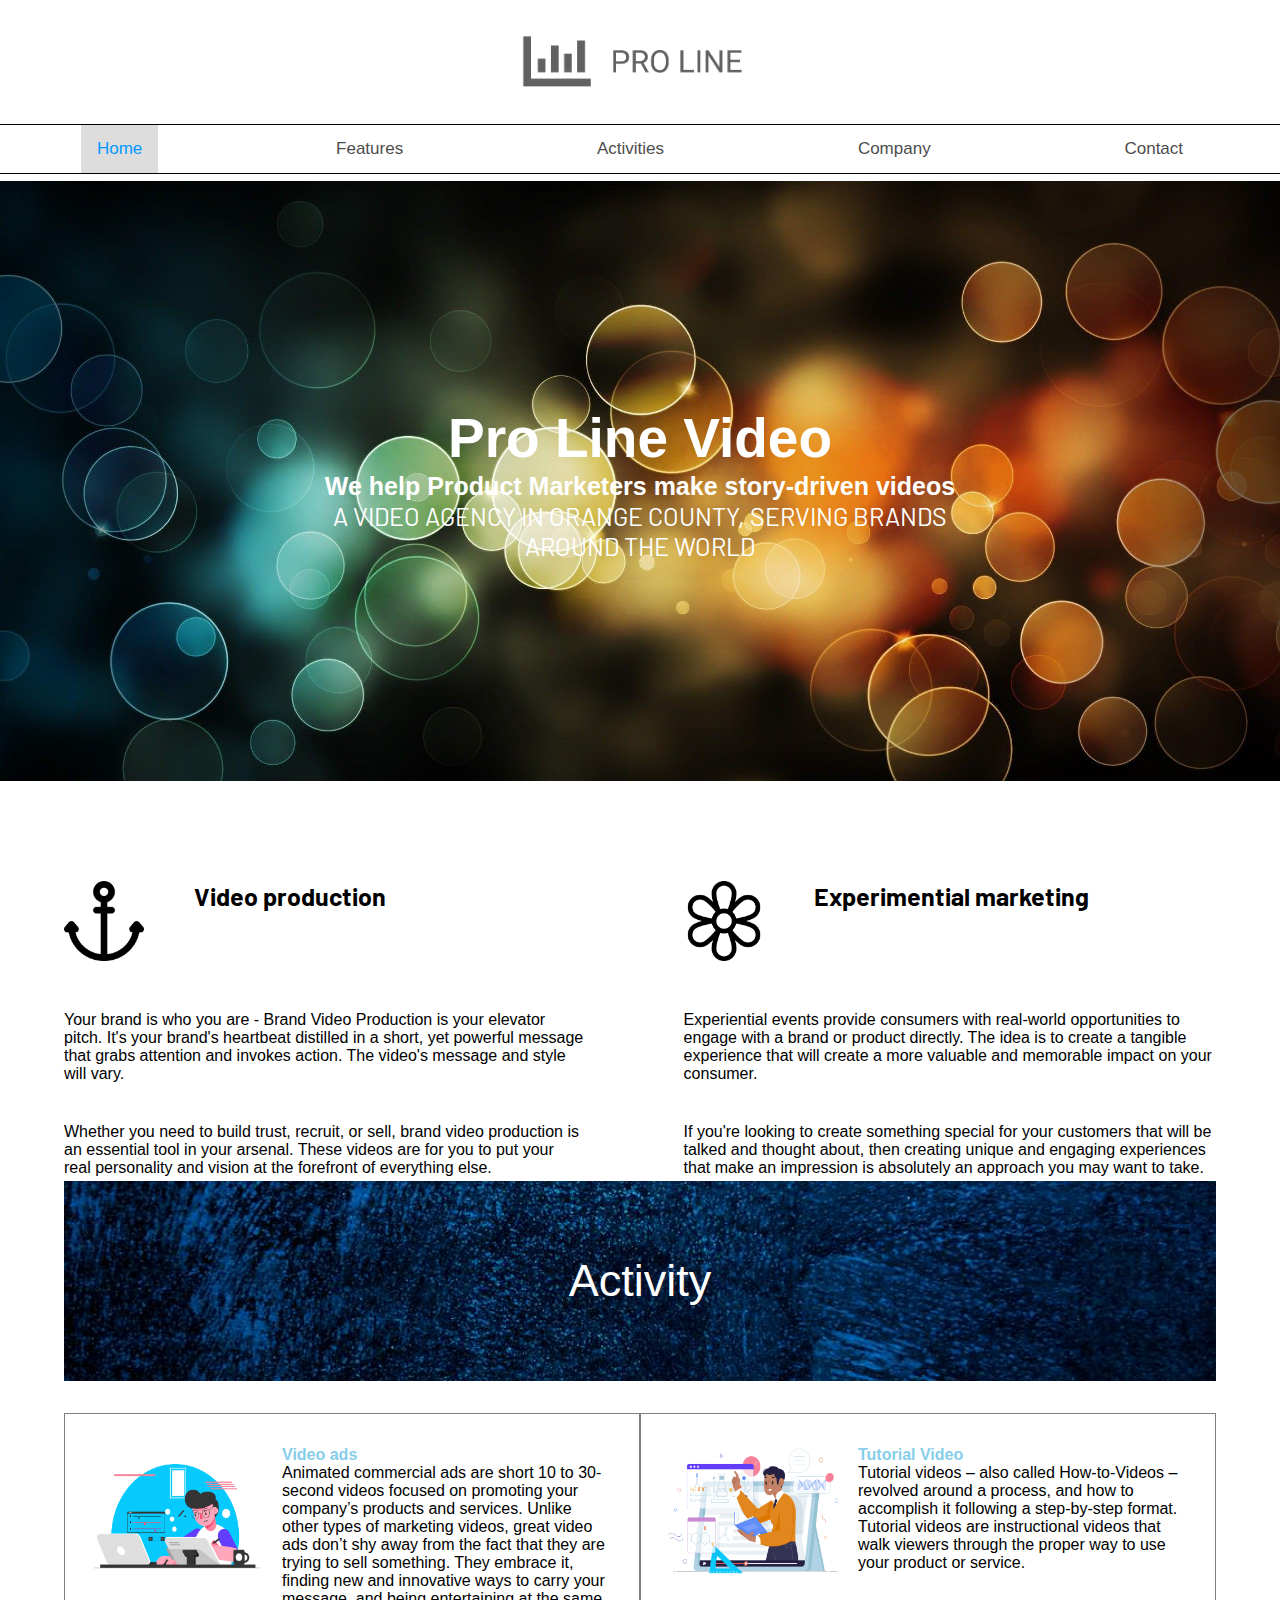
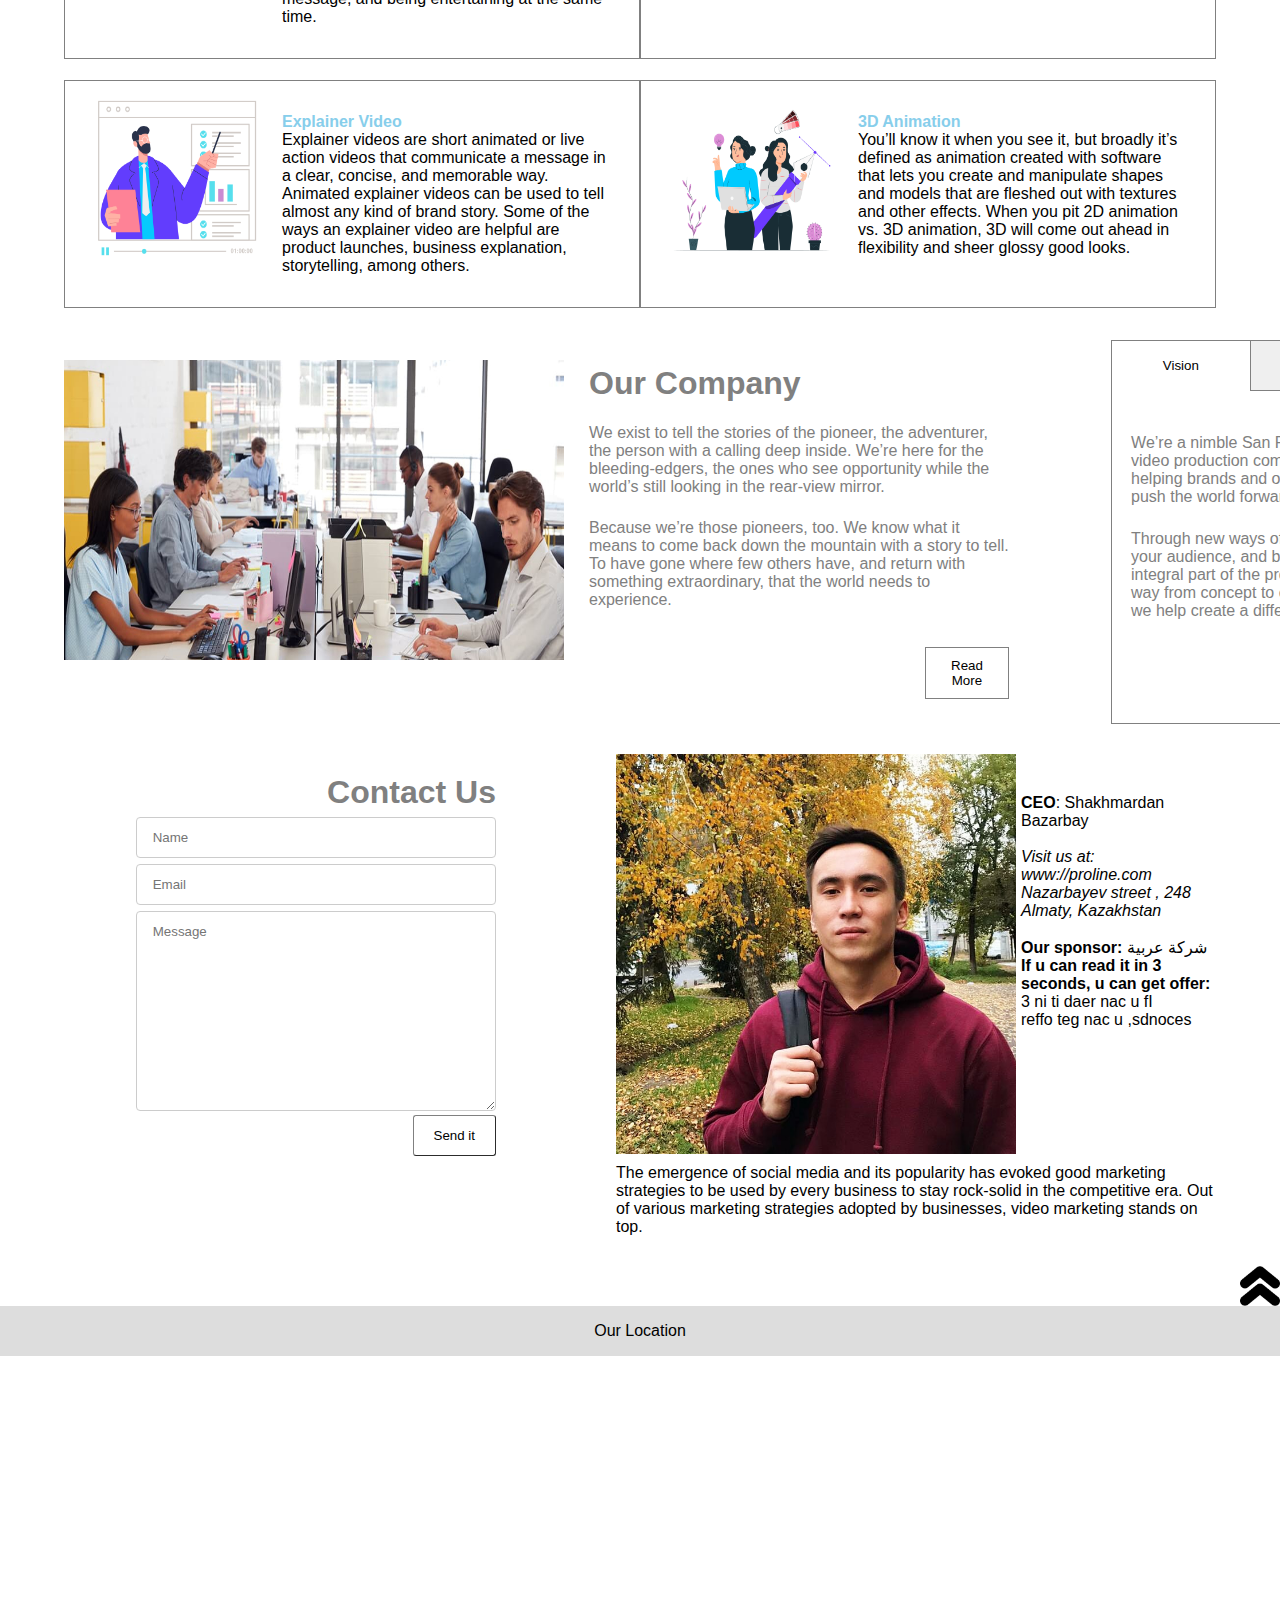
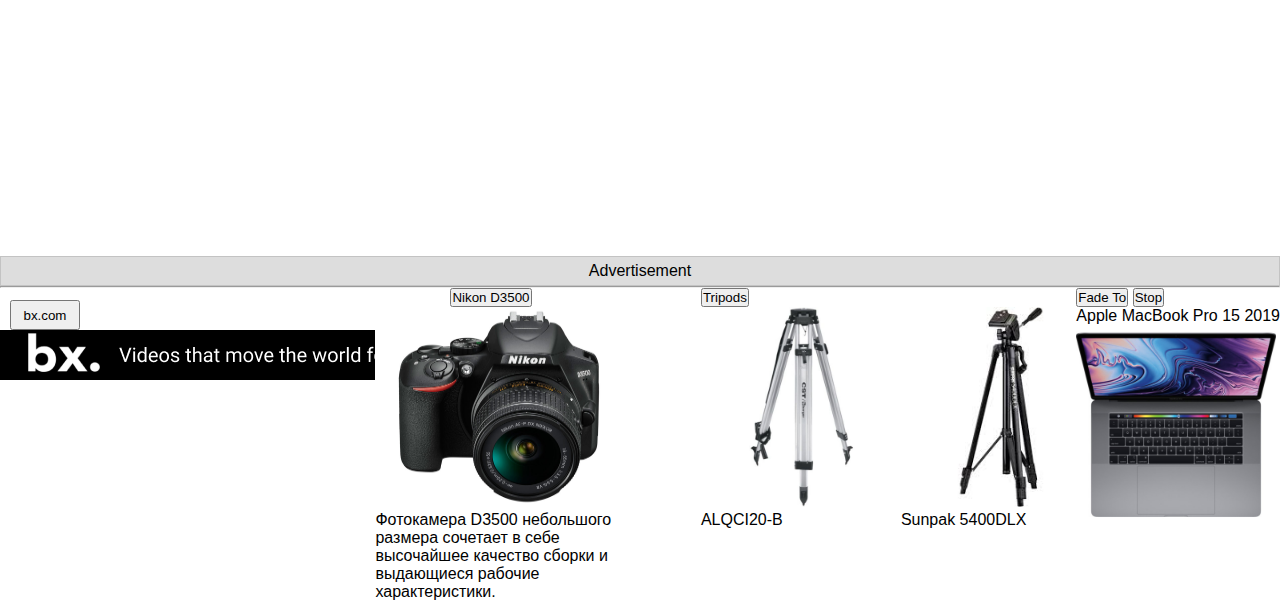
<file: index.html>
<!DOCTYPE html>
<html lang="en">
<head>
    <meta charset="UTF-8">
    <meta name="viewport" content="width=device-width, initial-scale=1.0">
    <title>Document</title>
    <link rel = "stylesheet"
   type = "text/css"
   href = "style.css" />
   <link rel = "stylesheet"
   type = "text/css"
   href = "myStyle.css" />
   <script src="https://ajax.googleapis.com/ajax/libs/jquery/3.5.1/jquery.min.js"></script>
   <link href="https://fonts.googleapis.com/css2?family=Barlow:wght@200&display=swap" rel="stylesheet">
   <link rel="stylesheet" href="https://cdnjs.cloudflare.com/ajax/libs/font-awesome/4.7.0/css/font-awesome.min.css">
   <script src="https://api-maps.yandex.ru/2.1/?apikey=a670164d-8e92-4b69-9030-8926f3d8f410
   &lang=en_US" type="text/javascript">
   </script>
</head>
<body>
    <div class="header">
    <div class = "img-container">
        <img src = "images/logo.png" id="logo"/>
    </div>
    <div class="topnav" id="myTopnav">
        <a href="#home" class="active" onmouseover = "changeBackground(this)" onmouseout="removeBackground(this)">Home</a>
        <a href="#features" onmouseover = "changeBackground(this)" onmouseout="removeBackground(this)">Features</a>
        <a href="#textOfActivity" onmouseover = "changeBackground(this)" onmouseout="removeBackground(this)">Activities</a>
        <a href="#if" onmouseover = "changeBackground(this)" onmouseout="removeBackground(this)">Company</a>
        <a href = "#contactus" onmouseover = "changeBackground(this)" onmouseout="removeBackground(this)">Contact</a>
        <a href="javascript:void(0);" class="icon" onclick="myFunction()">
          <i class="fa fa-bars"></i>
        </a>
      </div>

    </div>
        <div class="bg-container">
            <div class= "bg-text">
                <h1><b>Pro Line Video</b></h1>
                <p><strong>We help Product Marketers make story-driven videos</strong></p>
                <p> A VIDEO AGENCY IN ORANGE COUNTY, SERVING BRANDS AROUND THE WORLD</p>
            </div>
        </div>
<div class="mainBody">
    <div class="mainBodyFirst" id="features">
        <div class="title">
            <img src="images/tool.png" alt="yakor" style="width: 80px; height:80px;"/>
            <p class="titleText">Video production</p>
        </div>
        <div class="textFirst">
            <p style="margin-top:50px;">
                Your brand is who you are - Brand Video Production is your elevator pitch. It's your brand's heartbeat distilled in a short, yet powerful
                 message that grabs attention and invokes action. The video's message and style will vary. 
            </p>
            <p style="margin-top:40px;">
                Whether you need to build trust, recruit, or sell, brand video production is an essential tool in your arsenal. These videos are for you to put your real personality and vision at the forefront of everything else. 
            </p>
        </div>
    </div>
    <div class="mainBodySecond">
        <div class="title" ">
            <img src="images/flower.png"  style="width: 80px; height:80px;"/>
            <p class="titleText">Experimential marketing</p>
        </div>
        <div class="textFirst">
            <p style="margin-top:50px;">
                Experiential events provide consumers with real-world opportunities to engage with a brand or product directly.
                The idea is to create a tangible experience that will create a more valuable and memorable impact on your consumer. 
            </p>
            <p style="margin-top:40px;">
                If you're looking to create something special for your customers that will be talked and thought about, then creating unique and engaging experiences that make an impression is absolutely an approach you may want to take.
            </p>
        </div>
    </div>
</div>
<div class="afterHeader">
    <div class="activities">
        <div id="activityText">
        <p id="textOfActivity">Activity</p>
    </div>
    </div>
</div>
<div class="cards">
    <div class="line flex-row">
        <div class="card flex-row">
            <div class="card-image">
                <img src="./images/adsvideo.png" alt="1">
            </div>
            <div class="card-content">
                <h4>Video ads</h4>
                <p>Animated commercial ads are short 10 to 30-second videos focused on promoting your company’s products and services. Unlike other types of marketing videos, great video ads don’t shy away from the fact that they are trying to sell something. They embrace it, finding new and innovative ways to carry your message, and being entertaining at the same time. 
                </p>
            </div>
        </div>
        <div class="card flex-row">
            <div class="card-image">
                <img src="./images/tutorial.png" alt="1">
            </div>
            <div class="card-content">
                <h4>Tutorial Video</h4>
                <p>Tutorial videos – also called How-to-Videos – revolved around a process, and how to accomplish it following a step-by-step format. Tutorial videos are instructional videos that walk viewers through the proper way to use your product or service.
                </p>
            </div>
        </div>
    </div>
    <div class="line flex-row">
        <div class="card flex-row">
            <div class="card-image">
                <img src="./images/explainervideo.png" alt="1">
            </div>
            <div class="card-content">
                <h4>Explainer Video</h4>
                <p>Explainer videos are short animated or live action videos that communicate a message in a clear, concise, and memorable way. Animated explainer videos can be used to tell almost any kind of brand story.
                    Some of the ways an explainer video are helpful are product launches, business explanation, storytelling, among others.
                </p>
            </div>
        </div>
        <div class="card flex-row">
            <div class="card-image">
                <img src="./images/3d-video-1.png" alt="1">
            </div>
            <div class="card-content">
                <h4>3D Animation</h4>
                <p>You’ll know it when you see it, but broadly it’s defined as animation created with software that lets you create and manipulate shapes and models that are fleshed out with textures and other effects. When you pit 2D animation vs. 3D animation, 3D will come out ahead in flexibility and sheer glossy good looks.
                </p>
            </div>
        </div>
    </div>
</div>
<div class="info-section" id="if">
    <div class="our-company flex-row">
        <img src="./images/forCompany.jpg" alt="1">
        <div class="content">
            <h1>Our Company</h1>
            <p>We exist to tell the stories of the pioneer, the adventurer, the person with a calling deep inside. We’re here for the bleeding-edgers, the ones who see opportunity while the world’s still looking in the rear-view mirror.</p>
            <p>Because we’re those pioneers, too. We know what it means to come back down the mountain with a story to tell. To have gone where few others have, and return with something extraordinary, that the world needs to experience.</p>
            <button><a href="about.html" style="text-decoration: none; color: black;">Read More</a></button>    
        </div>
    </div>
    <div class="vision-mission">
        <div class="top-buttons flex-row">
            <button id="vision" class="activeB">Vision</button>
            <button id="mission" class="">Mission</button>
        </div>
        <div class="infos">
            <p>We’re a nimble San Francisco video production company helping brands and organizations push the world forward.</p>
            <p>Through new ways of reaching your audience, and being an integral part of the process all the way from concept to consumer, we help create a different future. </p>
        </div>
    </div>
    
</div>
<div class="bottom">
<div class="container">
    <h1 id="contactus">Contact Us</h1>
    <form action="/action_page.php">
    <div class="row">
      <div class="col-75">
        <input type="text" id="name" name="name" placeholder=" Name " required>
      </div>
    </div>
    <div class="row">
      <div class="col-75">
        <input type="text" id="email" name="email" placeholder=" Email " required>
      </div>
    </div>
    <div class="row">
      <div class="col-75">
        <textarea id="message" name="message" placeholder=" Message " style="height:200px"></textarea>
      </div>
    </div>
    <div class="row">
      <input type="submit" value="Send it">
    </div>
    </form>
  </div>
<div class="bottom-company">
    <div id="ceo">
<img id="bottom-company-image" src="images/ceo-2.jpeg"/>
<div id="ceo-text">
<p><strong>CEO</strong>: Shakhmardan Bazarbay</p><br>
<address>Visit us at:<br>
    www://proline.com <br>
    Nazarbayev street , 248<br>
    Almaty, Kazakhstan
</address><br>
<b>Our sponsor:</b> <bdi>شركة عربية</bdi><br>
<strong>If u can read it in 3 seconds, u can get offer:</strong>
<bdo dir="rtl"> If u can read it in 3 seconds, u can get offer</bdo>
</div>
</div>
<p id="companyText">The emergence of social media and its popularity has evoked good marketing strategies to be used by every business to stay rock-solid in the competitive era. Out of various marketing strategies adopted by businesses, video marketing stands on top. </p>
</div>
</div>
<div style="margin-bottom: 70px;">
   <a href="#logo"><img id="upButton" src="./images/double-up-arrow.png"/></a> 
</div>
<div class="mapContainer">
    <div class="mapTitle">
        <p>Our Location</p>
    </div>
    <div id="map">
    </div>
</div>
<div id="flip">
    <p>Advertisement</p>
</div>
    <hr>
    <div class="ads">
        <div class="ad-first">
            <button id="hideAdOrShow">bx.com</button>
            <img id="ad-image" onclick="onClickImage()" src="images/advertise.png">
            
        </div>
        <div class="ad-second">
            <button id="show-second-ad">Nikon D3500</button>
            <div id="second-ad">
            <img id="nikon-img" src="images/nikon.jpg" alt="nikon D3500"/>
         <p>Фотокамера D3500 небольшого размера сочетает в себе высочайшее качество сборки и 
             выдающиеся рабочие характеристики. </p>
            </div>
        </div>
        <div>
            <button id="third-button-ad">Tripods</button>
            <div id="tripods">
                <div id="first-tripod">
                    <img class="tripod-img" src="images/tripod1.jpg"/>
                    <p>ALQCI20-B</p>
                </div>
                <div id="second-tripod">
                    <img class="tripod-img" src="images/tripod2.jfif"/>
                    <p>Sunpak 5400DLX</p>
                </div>
            </div>
        </div>
        <div id="ad-last">
            <div>
                <button id="fadeTo">Fade To</button>
                <button id="stop">Stop</button>
            </div>
            <div id="mac-ad">
                <p>Apple MacBook Pro 15 2019</p>
                <img id="mac" src="images/mac.jpg"/>
            </div>
        </div>
    </div>
<script src="./main.js"></script>
</body>
</html>
</file>
<file: style.css>
body {
  margin: 0;
  padding: 0;
}
.img-container {
  text-align: center;
  margin-top: 30px;
  margin-bottom: 30px;
}
#logo {
  height: 60px;
}

.bg-container {
  background-image: url("images/background.jpg");
  background-position: center;
  background-repeat: no-repeat;
  background-size: cover;
  height: 600px;
  position: relative;
  margin: 0;
  padding: 0;
}
.bg-text {
  text-align: center;
  position: absolute;
  top: 50%;
  left: 50%;
  transform: translate(-50%, -50%);
  color: white;
}
.bg-text h1 {
  font-size: 55px;
  font-family: "Barlow", sans-serif;
}
.bg-text p {
  font-size: 25px;
  font-family: "Barlow", sans-serif;
}
.mainBody {
  display: flex;
  height: 400px;
  width: 90%;
  margin: 0 auto;
}
.mainBodyFirst {
  flex-grow: 1;
  padding-right: 50px;
  height: 300px;
  padding-top: 100px;
}
.mainBodySecond {
  flex-grow: 1;
  padding-left: 50px;
  height: 300px;
  padding-top: 100px;
}
.title {
  display: flex;
  flex-direction: row;
  font-size: 25px;
  justify-content: flex-start;
}
.titleText {
  margin-left: 50px;
  font-family: "Barlow", sans-serif;
  font-weight: bold;
}

.afterHeader {
  width: 90%;
  margin: 0 auto;
}
.activities {
  background-image: url("images/activity.jpg");
  background-position: center;
  background-repeat: no-repeat;
  background-size: cover;
  height: 200px;
  position: relative;
  margin: 0;
  padding: 0;
}
#activityText {
  text-align: center;
  position: absolute;
  top: 50%;
  left: 50%;
  transform: translate(-50%, -50%);
  color: white;
}
#textOfActivity {
  font-size: 45px;
}

@import url("https://fonts.googleapis.com/css2?family=Raleway&display=swap");

* {
  margin: 0;
  padding: 0;
  box-sizing: border-box;
  font-family: "Raleway", sans-serif;
  outline: none;
}

.flex-row {
  display: flex;
  flex-direction: row;
}

/*======cards===============*/

.cards {
  margin-top: 2rem;
  margin-bottom: 2rem;
  width: 90%;
  margin-left: auto;
  margin-right: auto;
}

.line {
  margin-bottom: 1.3rem;
  justify-content: space-between;
}

.card {
  width: 650px;

  border: 1px solid gray;
  padding: 12px 7px;
}

.card-image img {
  width: 170px;
  height: 170px;
  margin-left: 20px;
}

.card-content {
  margin: 20px;
}

.card-content h4 {
  color: skyblue;
}

/*=========info-section==========*/

.info-section {
  margin: 1rem auto;
  display: flex;
  width: 90%;
  flex-direction: row;
  justify-content: space-between;
  color: grey;
}

.our-company {
  margin: 20px 20px 20px 0px;
}

.our-company img {
  width: 500px;
  height: 300px;
}

.our-company .content {
  padding: 5px 50px 5px 25px;
}

.our-company p {
  margin: 1.4rem 0;
}

.our-company button {
  margin-left: 21rem;
  margin-top: 1rem;
  padding: 10px 25px;
  background-color: #fff;
  border: 1px solid gray;
}

.our-company button:hover {
  background-color: paleturquoise;
  color: white;
}
/*==============*/
.vision-mission {
  margin: 0 0 0 2rem;
  width: 280px;
  border: 1px solid gray;
  color: gray;
}

.vision-mission .top-buttons {
  width: 280px;
}

.vision-mission .top-buttons button {
  height: 50px;
  width: 139px;
  text-align: center;
  border: none;
  text-decoration: none;
  border-bottom: 1px solid gray;
  border-radius: 0;
}

.vision-mission .top-buttons button#vision {
  border-right: 1px solid gray;
}

.vision-mission .top-buttons .activeB {
  background-color: white;
  border: none;
}

.vision-mission .infos {
  padding: 1.2rem;
}

.vision-mission .infos p {
  margin: 1.5rem 0;
}
.bottom {
  margin: 30px auto;
  width: 90%;
  height: auto;
  display: flex;
  flex-direction: row;
  justify-content: flex-end;
}
input[type="text"],
input[type="number"],
input[type="date"],
select,
textarea {
  width: 100%;
  padding: 12px;
  border: 1px solid #ccc;
  border-radius: 4px;
  resize: vertical;
}

label {
  padding: 12px 12px 12px 0;
  display: inline-block;
}

input[type="submit"] {
  background-color: #ffffff;
  color: black;
  padding: 12px 20px;
  border-width: 1px;
  border-radius: 3px;
  cursor: pointer;
  border-color: gray;
  float: right;
}

input[type="submit"]:hover {
  background-color: #c7c7c7;
}
#contactus {
  float: right;
  color: grey;
}
.container {
  padding: 20px;
  margin-right: 100px;
  width: 400px;
}

.col-25 {
  float: left;
  width: 100%;
  margin-top: 6px;
}

.col-75 {
  float: left;
  width: 100%;
  margin-top: 6px;
}
#ceo {
  display: flex;
  flex-direction: row;
}
#ceo-text {
  margin-top: 40px;
  margin-left: 5px;
}
/* Clear floats after the columns */
.row:after {
  content: "";
  display: table;
  clear: both;
}
#bottom-company-image {
  width: 400px;
  height: 400px;
}
.bottom-company {
  width: 600px;
}
#companyText {
  margin-top: 10px;
}

.ads-text {
  width: 20px;
  text-align: center;
  width: 100%;
}
.ad-first {
  width: 300px;
  height: 50px;
}

#hideAdOrShow {
  margin-left: 10px;
  height: 30px;
  width: 70px;
  margin-top: 12.5px;
}
.ad-second {
  width: 250px;
  align-items: center;
}
#nikon-img {
  width: 250px;
  height: 200px;
}
#show-second-ad {
  margin-left: 30%;
}
#flip {
  padding: 5px;
  text-align: center;
  border: solid 1px #c3c3c3;
  background-color: #ddd;
}
.ads {
  display: none;
  display: flex;
  flex-wrap: wrap;
  flex-direction: row;
  justify-content: space-between;
}
#tripods {
  width: 300px;
  display: flex;
  flex-direction: row;
}
.tripod-img {
  width: 200px;
  height: 200px;
}
#mac {
  width: 200px;
  height: 200px;
}

.topnav {
  display: flex;
  flex-direction: row;
  justify-content: space-around;
  width: 100%;
  overflow: hidden;
  border-top-style: solid;
  border-bottom-style: solid;
  border-top-width: 1px;
  border-bottom-width: 1px;
  border-top-color: rgb(0, 0, 0);
  border-bottom-color: rgb(0, 0, 0);
  margin-bottom: 7px;
}
.topnav a {
  display: inline-block;
  color: #4d4d4d;
  text-align: center;
  padding: 14px 16px;
  text-decoration: none;
  font-size: 17px;
}

.topnav a.active {
  background-color: #ddd;
  color: rgb(0, 153, 255);
}

.topnav .icon {
  display: none;
}
.mapTitle {
  height: 50px;
  background-color: #ddd;
  align-items: center;
  display: flex;
  justify-content: center;
}
#map {
  width: 100%;
  height: 500px;
}
@media screen and (max-width: 500px) {
  .topnav a:not(:first-child) {
    display: none;
  }
  .topnav a.icon {
    float: right;
    display: block;
  }
  #map {
    width: 100%;
    height: 300px;
  }
}

@media screen and (max-width: 600px) {
  .topnav.responsive {
    flex-direction: column;
  }
  #bottom-company-image {
    width: 110%;
    height: 300px;
  }
  #ceo {
    display: flex;
    flex-direction: column;
  }
  .topnav.responsive .icon {
    position: relative;
  }
  .topnav.responsive a {
    float: none;
    display: block;
    text-align: center;
  }
  #logo {
    height: 40px;
  }
  .bg-container {
    height: 300px;
    width: 100%;
  }
  .bg-text h1 {
    font-size: 35px;
  }
  .bg-text p {
    font-size: 20px;
  }
  .mainBody {
    align-items: center;
    display: flex;
    width: 90%;
    height: 800px;
    margin: 0 auto;
    flex-direction: column;
  }
  .mainBodyFirst {
    padding-top: 30px;
    flex-grow: 1;
    padding: auto;
    height: 200px;
  }
  .mainBodySecond {
    padding-top: 30px;
    flex-grow: 1;
    height: 200px;
    padding-left: 0px;
  }

  .title {
    font-size: 20px;
  }
  .titleText {
    margin-left: 35px;
  }
  .activities {
    height: 150px;
  }
  #textOfActivity {
    font-size: 35px;
  }

  .flex-row {
    flex-direction: column;
  }
  .cards {
    margin-top: 1.2rem;
    margin-bottom: 1.2rem;
    width: 90%;
  }

  .line {
    margin-bottom: 0.7rem;
    justify-content: space-around;
  }

  .card {
    width: 100%;
    border: 1px solid gray;
    padding: 12px 7px;
  }

  .card-image img {
    width: 90%;
    height: 140px;
    margin-left: 20px;
  }
  .card-content h4 {
    color: skyblue;
  }

  .info-section {
    margin: 1rem auto;
    flex-direction: column;
  }
  .our-company {
    margin: 10px 10px 10px 10px;
  }

  .our-company img {
    width: 100%;
    height: 200px;
  }
  .our-company .content {
    padding: 5px 50px 5px 25px;
  }

  .our-company p {
    margin: 1.4rem 0;
  }

  .our-company button {
    margin-left: 3rem;
    margin-top: 0.5rem;
  }

  /*==============*/
  .vision-mission {
    margin: 0 0 0 1rem;
    width: 80%;
  }
  .vision-mission .top-buttons .activeB {
    background-color: white;
    border: none;
  }
  .vision-mission .infos p {
    margin: 1rem 0;
  }

  .bottom {
    width: 90%;
    height: auto;
    display: flex;
    flex-direction: column;
    justify-content: space-between;
  }
  .bottom-company {
    width: 90%;
  }
  .col-25,
  .col-75,
  input[type="submit"] {
    width: 100%;
    margin-top: 0;
  }
  .container {
    margin-right: 0px;
  }
  /*----------------*/
  .ads-text {
    width: 25px;
    text-align: center;
    width: 100%;
  }
  .ad-first {
    width: 100%;
    height: 50px;
  }
  #ad-image {
    width: 100%;
  }
  #hideAdOrShow {
    margin-left: 20%;
    height: 50px;
    width: 60%;
  }
  .ad-second {
    width: 100%;
    align-items: center;
    margin-top: 80px;
  }
  #nikon-img {
    width: 100%;
    height: 250px;
  }
  #show-second-ad {
    margin-left: 20%;
    width: 60%;
    height: 50px;
  }
  #flip {
    padding: 5px;
    text-align: center;
    border: solid 1px #c3c3c3;
    background-color: cyan;
    height: 50px;
  }
  #flip p {
    font-size: 25px;
  }
  .ads {
    display: none;
    display: flex;
    flex-direction: column;
    justify-content: space-around;
  }
  #tripods {
    width: 100%;
    flex-direction: column;
  }
  #first-tripod p,
  #second-tripod p {
    font-size: 20px;
  }
  #second-ad {
    font-size: 20px;
  }
  .tripod-img {
    width: 100%;
    height: 300px;
  }
  #third-button-ad {
    width: 60%;
    height: 50px;
    margin: 10px 20px;
  }
  #mac {
    width: 90%;
    height: 300px;
    margin-left: 10px;
  }
  #fadeTo,
  #stop {
    width: 50%;
    margin: 10px;
    height: 50px;
    margin-left: 20%;
  }
  #mac-ad p {
    font-size: 20px;
  }
  .container {
    width: 95%;
  }
}
</file>
<file: myStyle.css>
#upButton {
  height: 40px;
  width: 40px;
  float: right;
}

/*# sourceMappingURL=myStyle.css.map */
</file>
